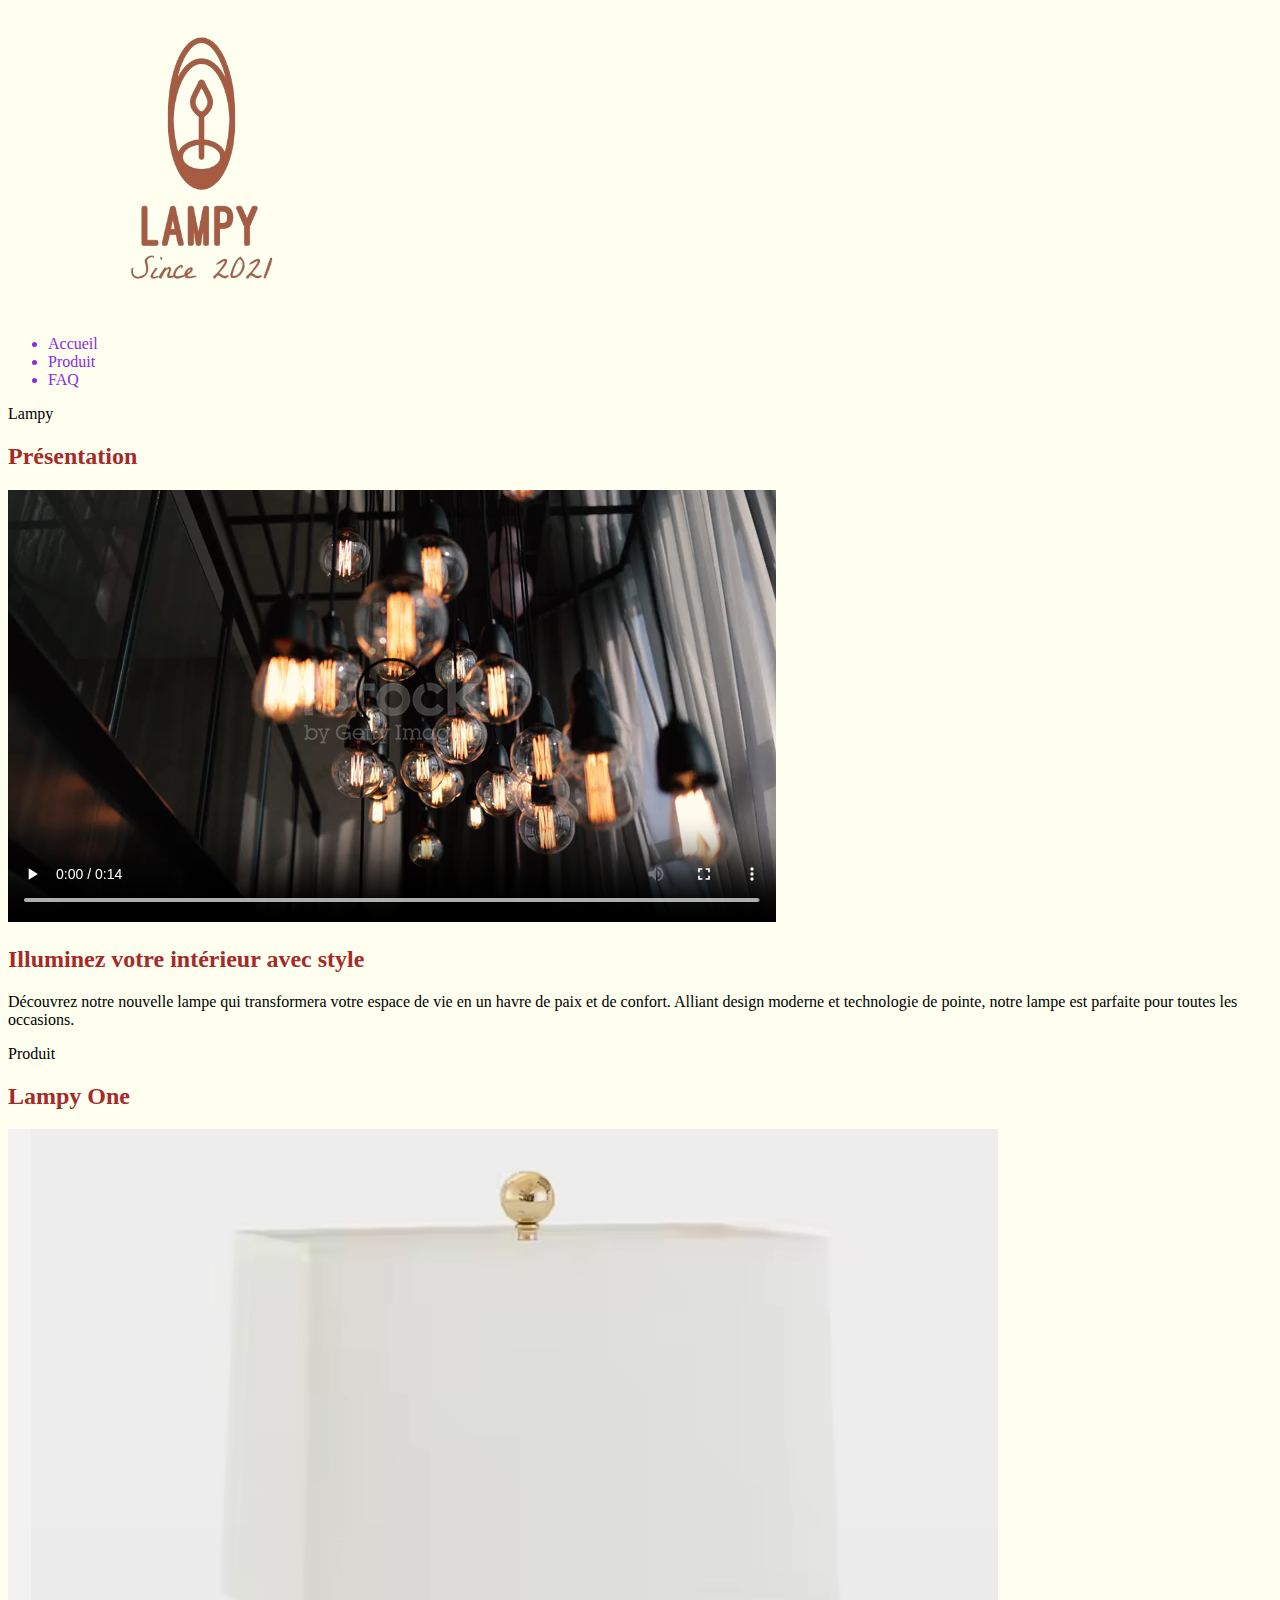
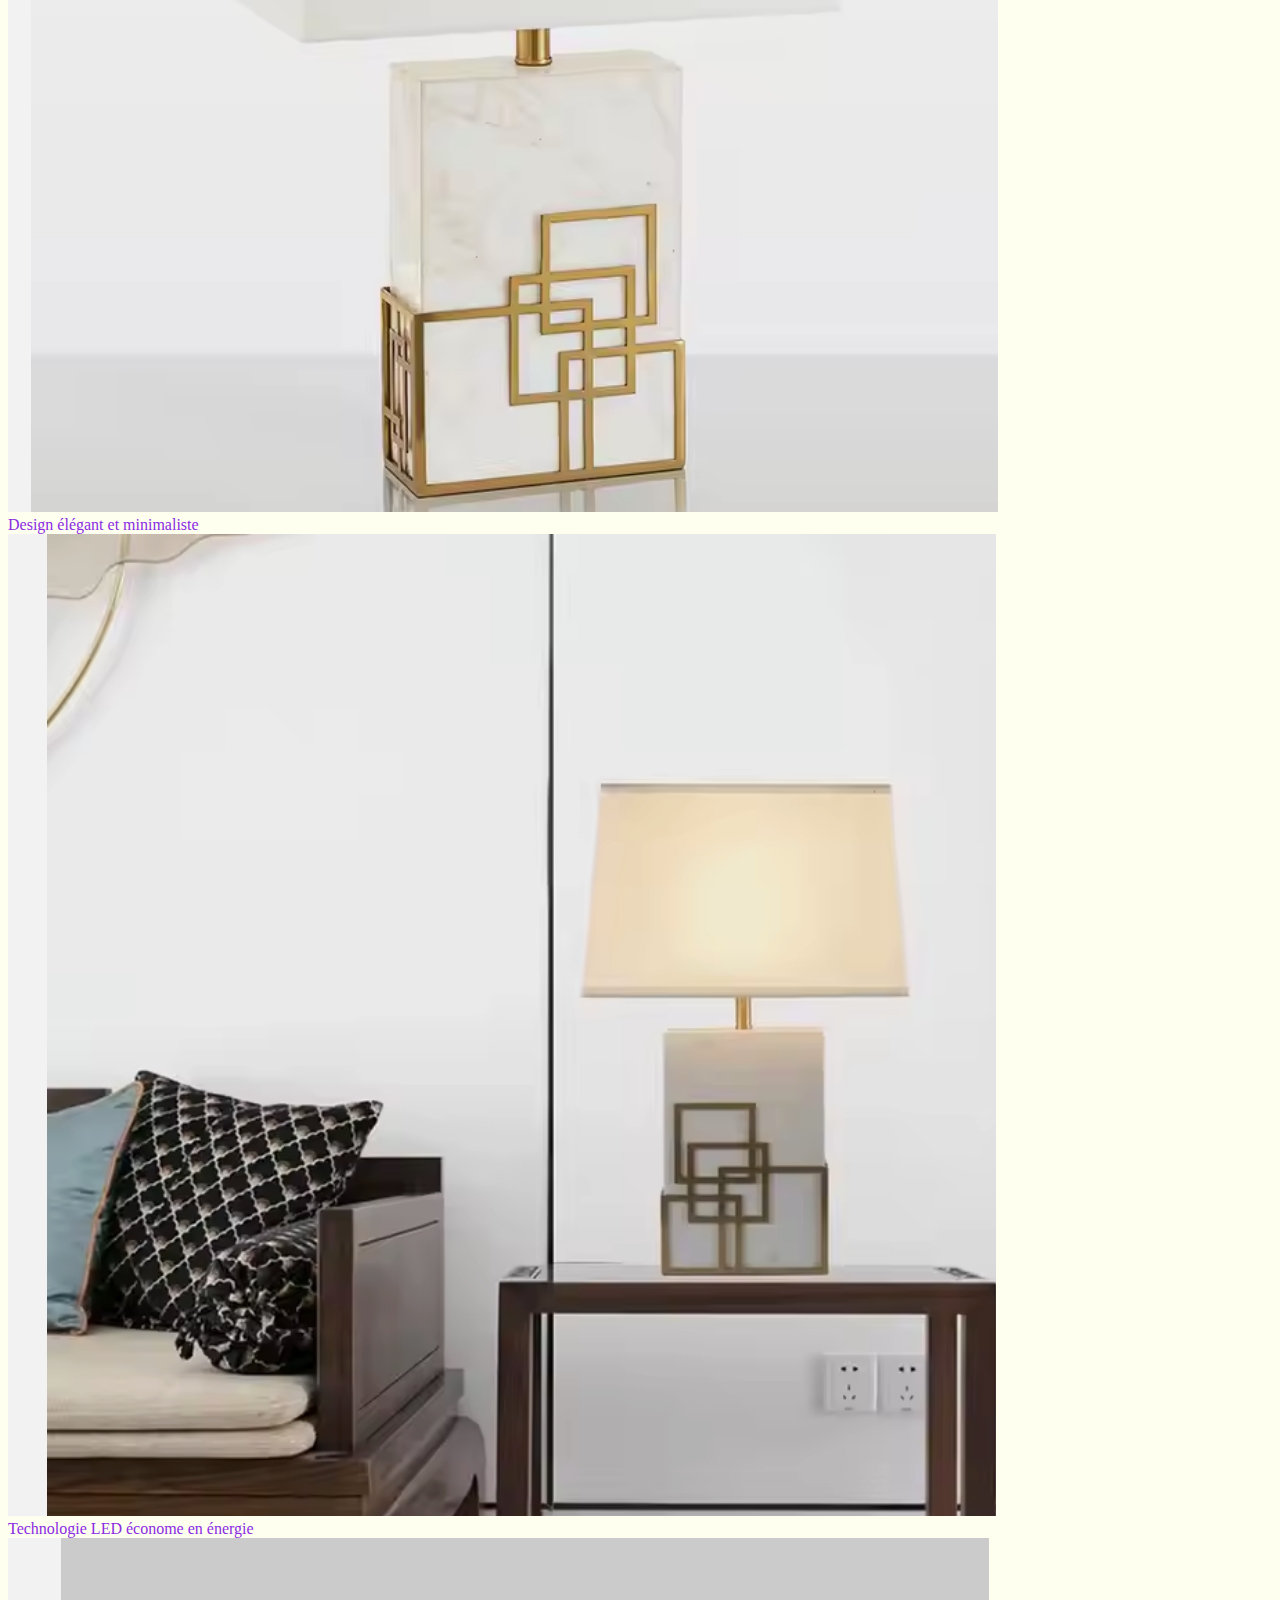
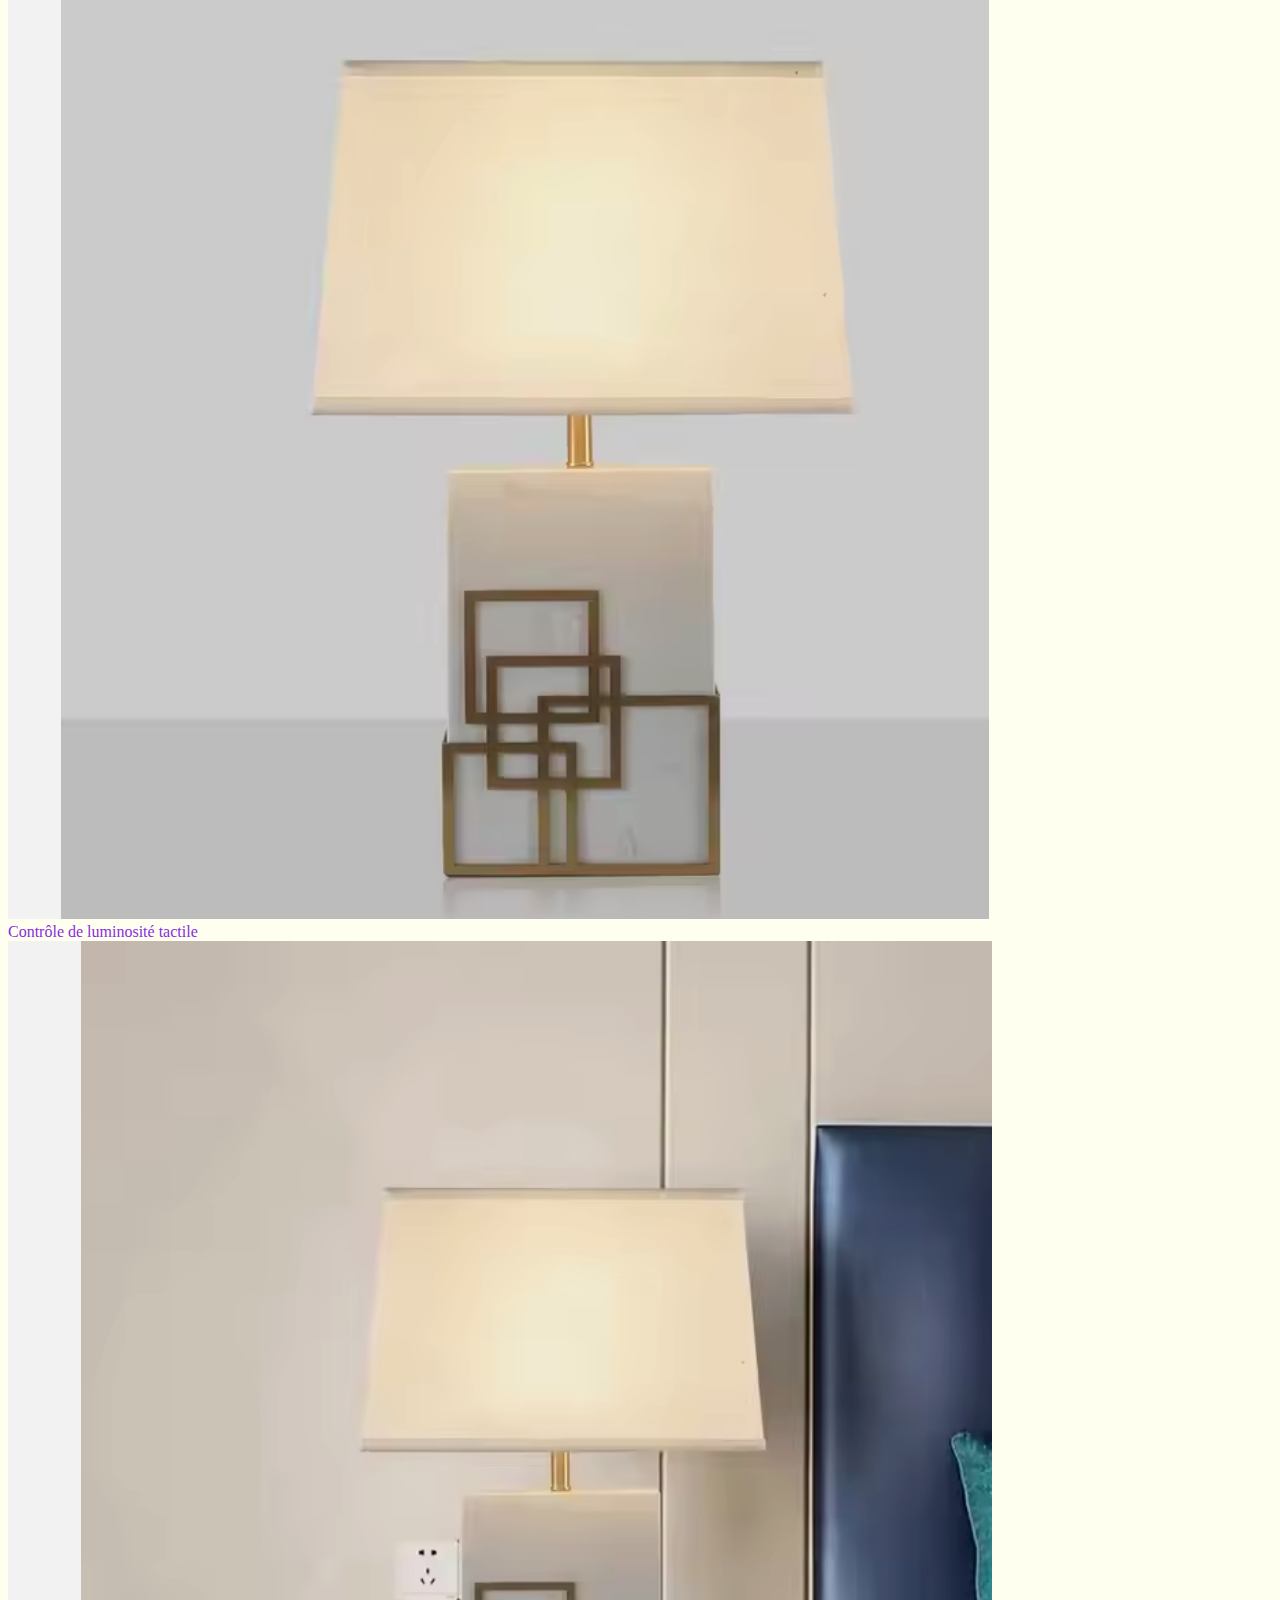
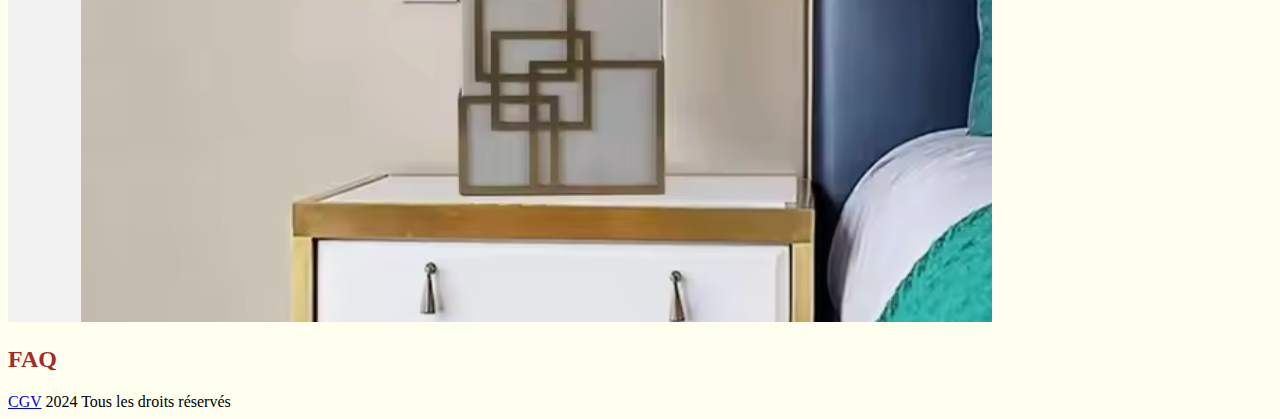
<file: index.html>
<!DOCTYPE html>
 <html lang="en">
 <head>
  <meta charset="UTF-8">
  <meta name="viewport" content="width=device-width, initial-scale=1.0">
  <title>Document</title>
  <style>
    @import url('https://fonts.googleapis.com/css2?family=Lexend:wght@100..900&display=swap');
    h2{
      color: brown;
    }
    li{
      color:blueviolet
    }
  </style>
 </head>
 <body bgcolor="fffff">
  <header>
    <img src="img/Logo_Lampy.png" alt="">
    <nav>
      <ul>
        <li>Accueil</li>
        <li>Produit</li>
        <li>FAQ</li>
      </ul>
    </nav>
  </header>
 
  <main>
   <section>
    <p>Lampy</p>
    <h2 dir="ltr">Présentation</h2>
    <video src="vdo/istockphoto-1361408039-640_adpp_is.mp4" controls></video>
    <h2>Illuminez votre intérieur avec style</h2>
    <!--Texte Marketing-->
    <p>Découvrez notre nouvelle lampe qui transformera votre espace de vie en un havre de paix et de confort. Alliant design moderne et technologie de pointe, notre lampe est parfaite pour toutes les occasions.</p>
   </section>
   <section>
    Produit
    <h2>Lampy One</h2>
    <!--Caractéristiques-->
      <img src="img/Lampy_3.jpeg" alt="Image indisponible">
      <li>Design élégant et minimaliste</li>
      <img src="img/Lampy_4.jpeg" alt="">
      <li>Technologie LED économe en énergie</li>
      <img src="img/Lampy_5.jpeg" alt="">
      <li>Contrôle de luminosité tactile</li>
      <img src="img/Lampy_6.jpeg" alt="">
   </section>
   <section>
    <!--Questions&Réponses-->
    <h2>FAQ</h2>
   </section>
  </main>
  <footer>
    <a href="https://entreprendre.service-public.fr/vosdroits/F23455">CGV</a>
    2024 Tous les droits réservés
  </footer>
 </body>
 </html>
</file>
